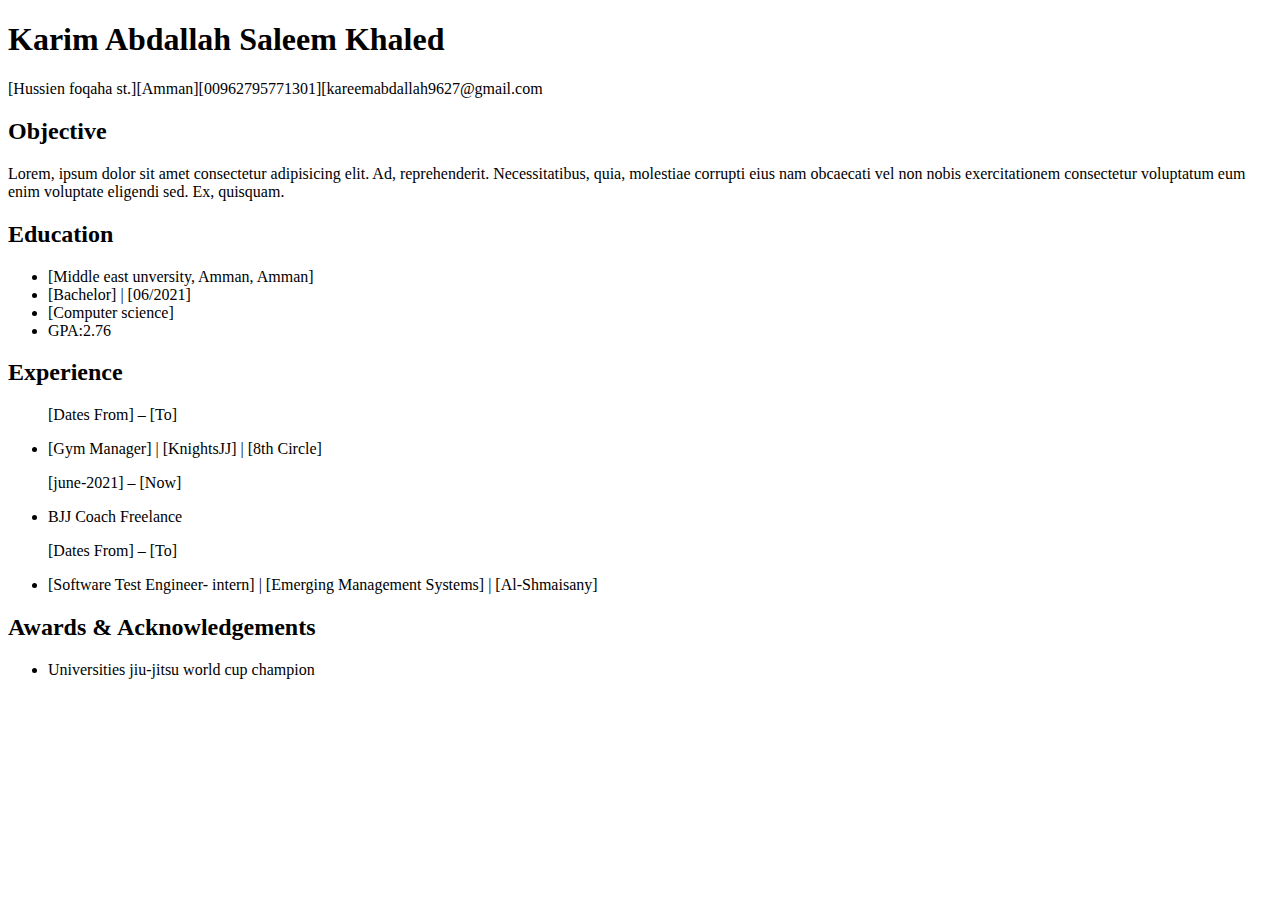
<file: index.html>
<!DOCTYPE html>
<html lang="en">
<head>
    <meta charset="UTF-8">
    <meta http-equiv="X-UA-Compatible" content="IE=edge">
    <meta name="viewport" content="width=device-width, initial-scale=1.0">
    <title>Document</title>
</head>
<body>
    <h1>Karim Abdallah Saleem Khaled</h1>
    <p>[Hussien foqaha st.][Amman][00962795771301][kareemabdallah9627@gmail.com</p>
    <h2>Objective</h2>
    <p>Lorem, ipsum dolor sit amet consectetur adipisicing elit. Ad, reprehenderit. Necessitatibus, quia, molestiae corrupti eius nam obcaecati vel non nobis exercitationem consectetur voluptatum eum enim voluptate eligendi sed. Ex, quisquam.</p>

    <h2>Education</h2>
    <ul>
        <li>[Middle east unversity, Amman, Amman]</li>
        <li>[Bachelor] | [06/2021]</li>
        <li>[Computer science]</li>
        <li>GPA:2.76</li>
    </ul>

    <h2>Experience</h2>
    <ul>
        <p>[Dates From] – [To]</p>
        <li>[Gym Manager] | [KnightsJJ] | [8th Circle]</li>
        <p>[june-2021] – [Now]</p>
        <li>BJJ Coach Freelance</li>
        <p>[Dates From] – [To]</p>
        <li>[Software Test Engineer- intern] | [Emerging Management Systems] | [Al-Shmaisany]</li>
    </ul>

    <h2>Awards & Acknowledgements</h2>
    <ul>
        <li>Universities jiu-jitsu world cup champion</li>
    </ul>

</body>
</html>
</file>
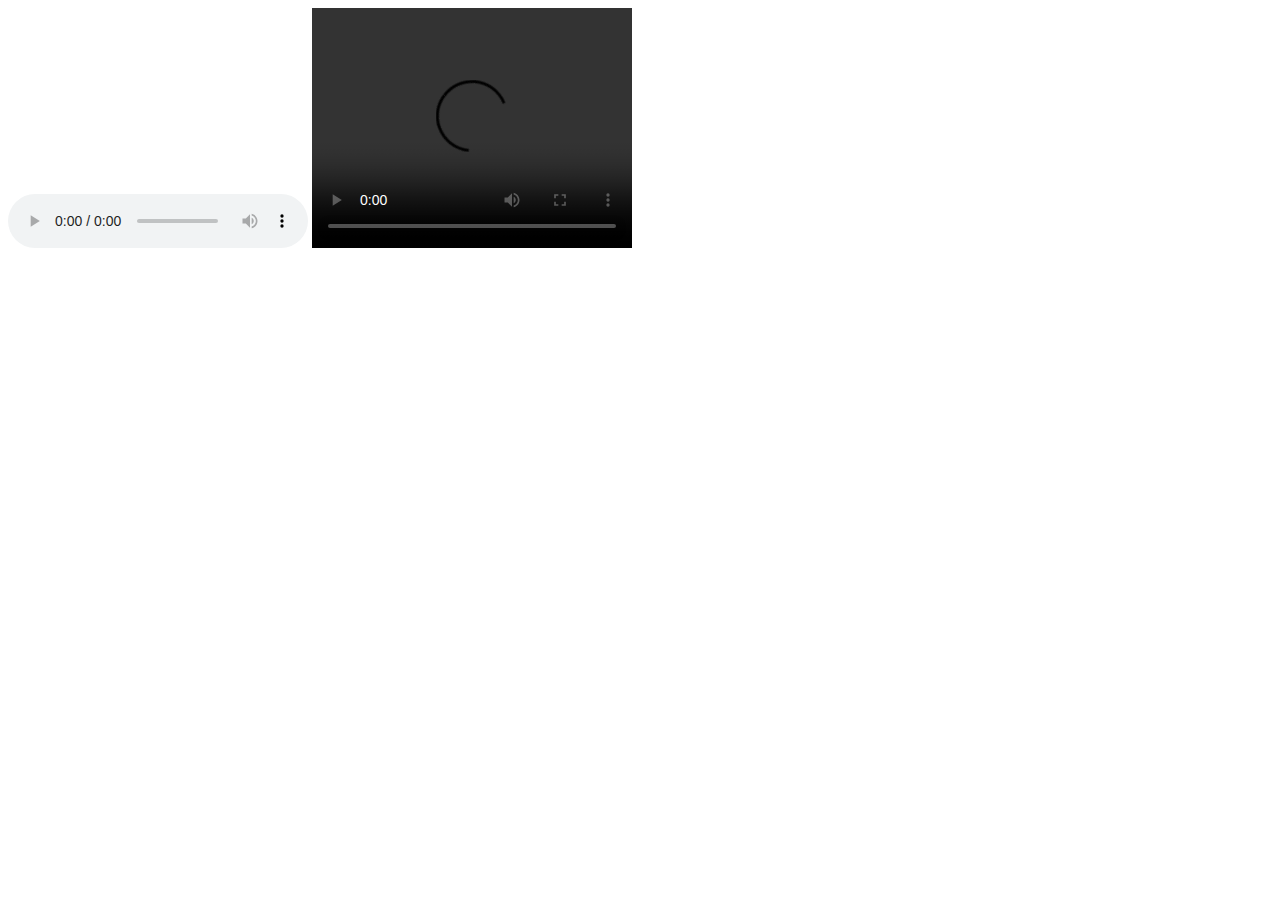
<file: assignment5.html>
<!DOCTYPE html>
<html lang="en">
<head>
    <meta charset="UTF-8">
    <meta http-equiv="X-UA-Compatible" content="IE=edge">
    <meta name="viewport" content="width=device-width, initial-scale=1.0">
    <title>Document</title>
</head>
<body>
    <audio src="https://www.computerhope.com/jargon/m/example.mp3" controls></audio>

    <video width="320" height="240" controls>
        <source src="http://techslides.com/demos/sample-videos/small.ogv" type="video/ogg">
    </video>

    <iframe src="https://en.wikipedia.org" frameborder="0"></iframe>
</body>
</html>
</file>
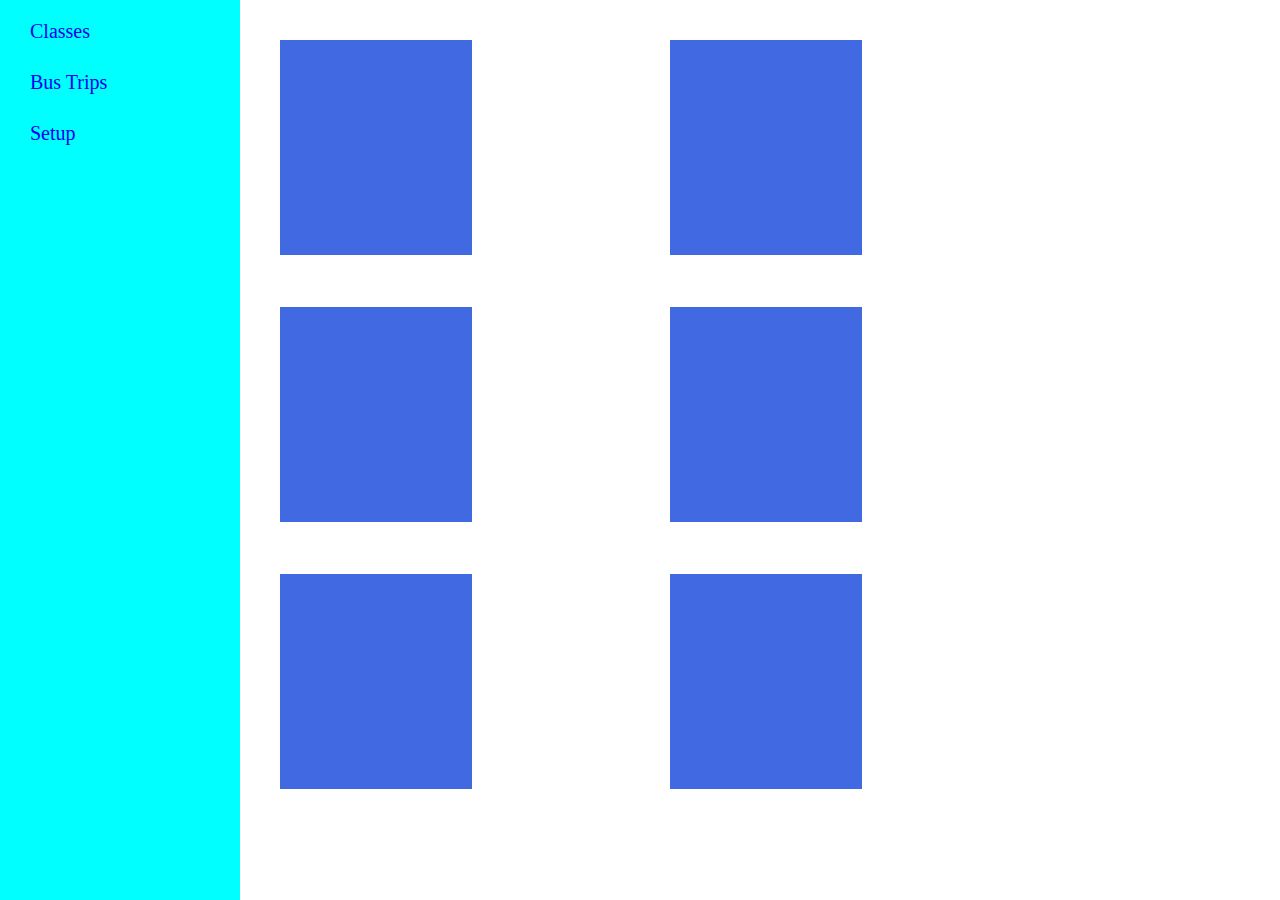
<file: assignment8.html>
<!DOCTYPE html>
<html lang="en">
<head>
    <meta charset="UTF-8">
    <meta http-equiv="X-UA-Compatible" content="IE=edge">
    <meta name="viewport" content="width=device-width, initial-scale=1.0">
    <title>Document</title>
    <link rel="stylesheet" href="./assignment8.css">
</head>
<body>
    <div class="navbar">
        <a href="#" class="div-1">Classes</a>
        <a href="#" class="div-2">Bus Trips</a>
        <a href="#" class="div-3">Setup</a>
    </div>

    <div class="section">
        <div class="div1"></div>
        <div class="div2"></div>
        <div class="div3"></div>
        <div class="div4"></div>
        <div class="div5"></div>
        <div class="div6"></div>
    </div>
</body>
</html>
</file>
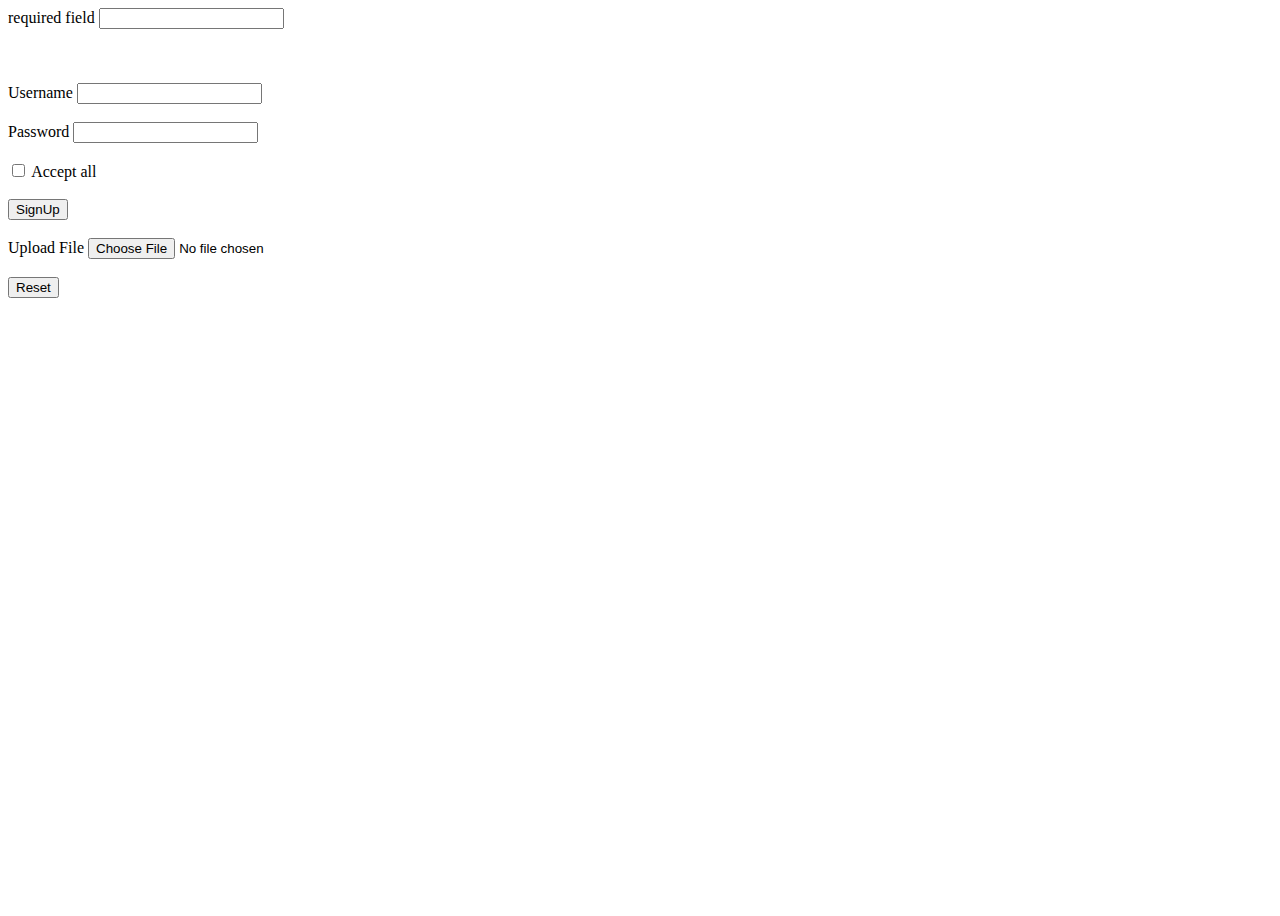
<file: class4.html>
<!DOCTYPE html>
<html lang="en">
<head>
    <meta charset="UTF-8">
    <meta http-equiv="X-UA-Compatible" content="IE=edge">
    <meta name="viewport" content="width=device-width, initial-scale=1.0">
    <title>Document</title>
    <link rel="stylesheet" href="./styles.css">
</head>
<body>

<!--
required attribute : the user will have to fill this field
value attribute : fireld will have a fixed value
-->
<label>required field</label>
<input type="text" required name="" id="">
<br><br><br><br>
<!--
action : for dealing with the backend (where will the form's info go after submitting) the default url is the same page

method : 
if we write (get) then the form's info will be displayed in the url 
if we write (post) then the form's info will not be displayed in the url 

name : 
1- naming the input all the names will appear in the url if the method is get the meaning is the values will be tranfered and will be referenced by the name

2- in radio buttons i need name so i can check one and one only 

to link the lable with the input we use for and id 
for: label's attribute - will have the value of the id
id : input's attribute - will be assiged to for 
-->

    <form>
        <label for="">Username</label>
        <input type="text" name="username">
        <br><br>
        <label for="">Password</label>
        <input type="password" name="password">
        <br><br>
        <input type="checkbox" name="accept">
        <label for="">Accept all</label>
        <br><br>
        <input type="submit" value="SignUp">
        <br><br>
        <label for="file">Upload File</label>
        <input type="file" name="" id="file">
        <br><br>
        <input type="reset" name="" id="">
    </form>
</body>
</html>
</file>
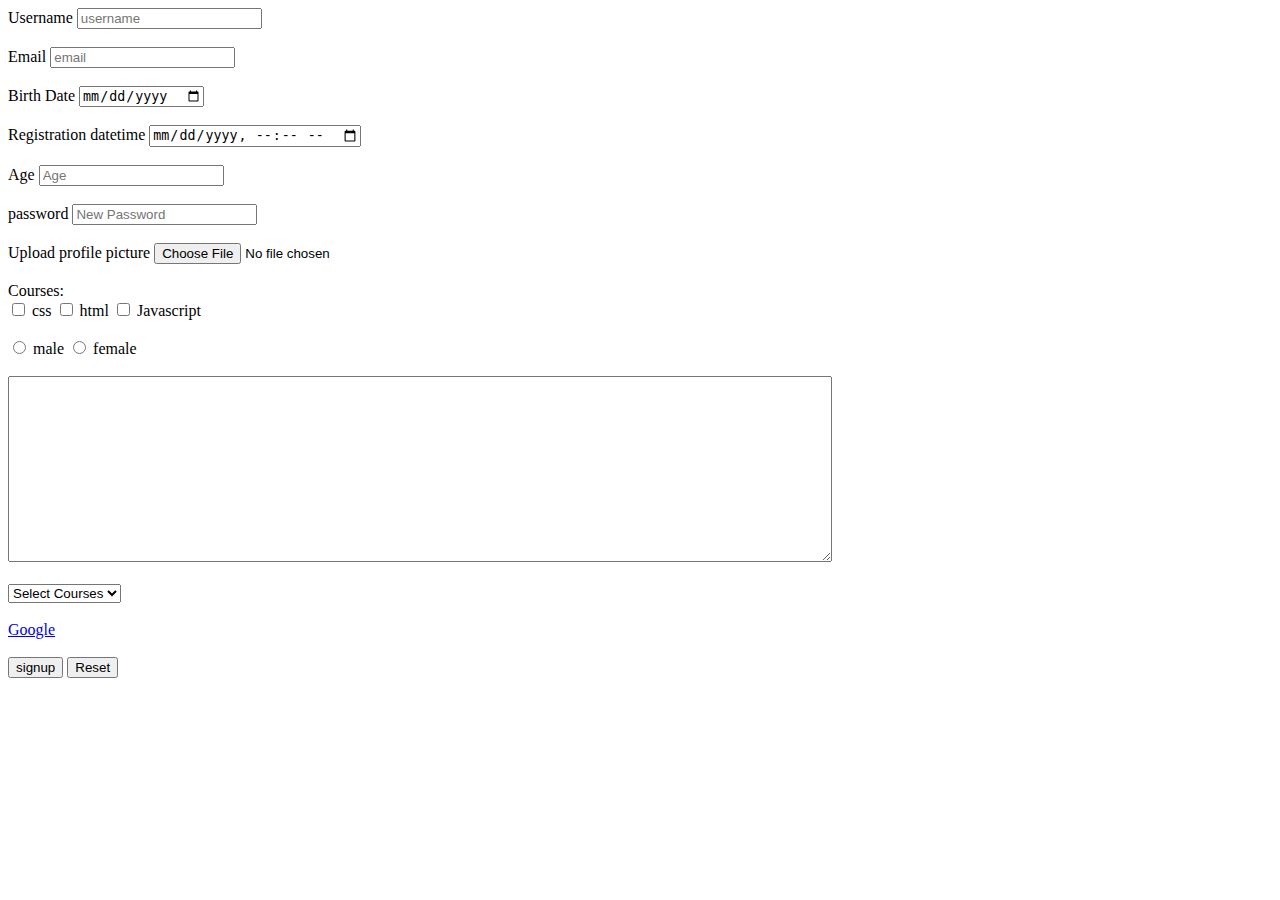
<file: forms.html>
<!DOCTYPE html>
<html lang="en">
<head>
    <meta charset="UTF-8">
    <meta http-equiv="X-UA-Compatible" content="IE=edge">
    <meta name="viewport" content="width=device-width, initial-scale=1.0">
    <title>Document</title>
</head>
<body>
    <form action="">
        <label for="">Username</label>
        <input type="text" name="username" placeholder="username">
        <br><br>

        <label for="">Email</label>
        <input type="email" name="email" placeholder="email">
        <br><br>

        <label for="">Birth Date</label>
        <input type="date" name="Birth-Date" >
        <br><br>

        <label for="">Registration datetime</label>
        <input type="datetime-local" name="registration" >
        <br><br>

        <label for="">Age</label>
        <input type="number" name="age" placeholder="Age" min="0">
        <br><br>

        <label for="">password</label>
        <input type="password" name="pass" placeholder="New Password" >
        <br><br>

        <label for="profile">Upload profile picture</label>
        <input type="file" name="profilePic" id="profile" accept="image/png, image/gif, image/jpeg" >
        <br><br>
        <label for="">Courses:</label>
        <br>
        <input type="checkbox" name="" id="css">
        <label for="css">css</label>
        <input type="checkbox" name="" id="html">
        <label for="html">html</label>
        <input type="checkbox" name="" id="javascript">
        <label for="javascript">Javascript</label>
        <br><br>
        <input type="radio" name="gender" id="male">
        <label for="male">male</label>
        <input type="radio" name="gender" id="female">
        <label for="female">female</label>
        <br><br>
        <textarea name="note" cols="100" rows="12"></textarea>
        <br><br>
        <select name="Courses">
            <option disabled selected>Select Courses </option>
            <optgroup label="FrontEnd">
                <option value="html">HTML</option>
                <option value="css">CSS</option>
                <option value="Javascript">Javascript</option>
            </optgroup>
            <optgroup label="BackEnd">
                <option value="c#">c#</option>
                <option value="java">java</option>
                <option value="php">php</option>
            </optgroup>
        </select>
        <br><br>
        <a href="https://www.google.com" target="_blank">Google</a>
        <br><br>
        <input type="submit" name="signup" value="signup">
        <input type="reset" name="reset" >
    </form>


</body>
</html>
</file>
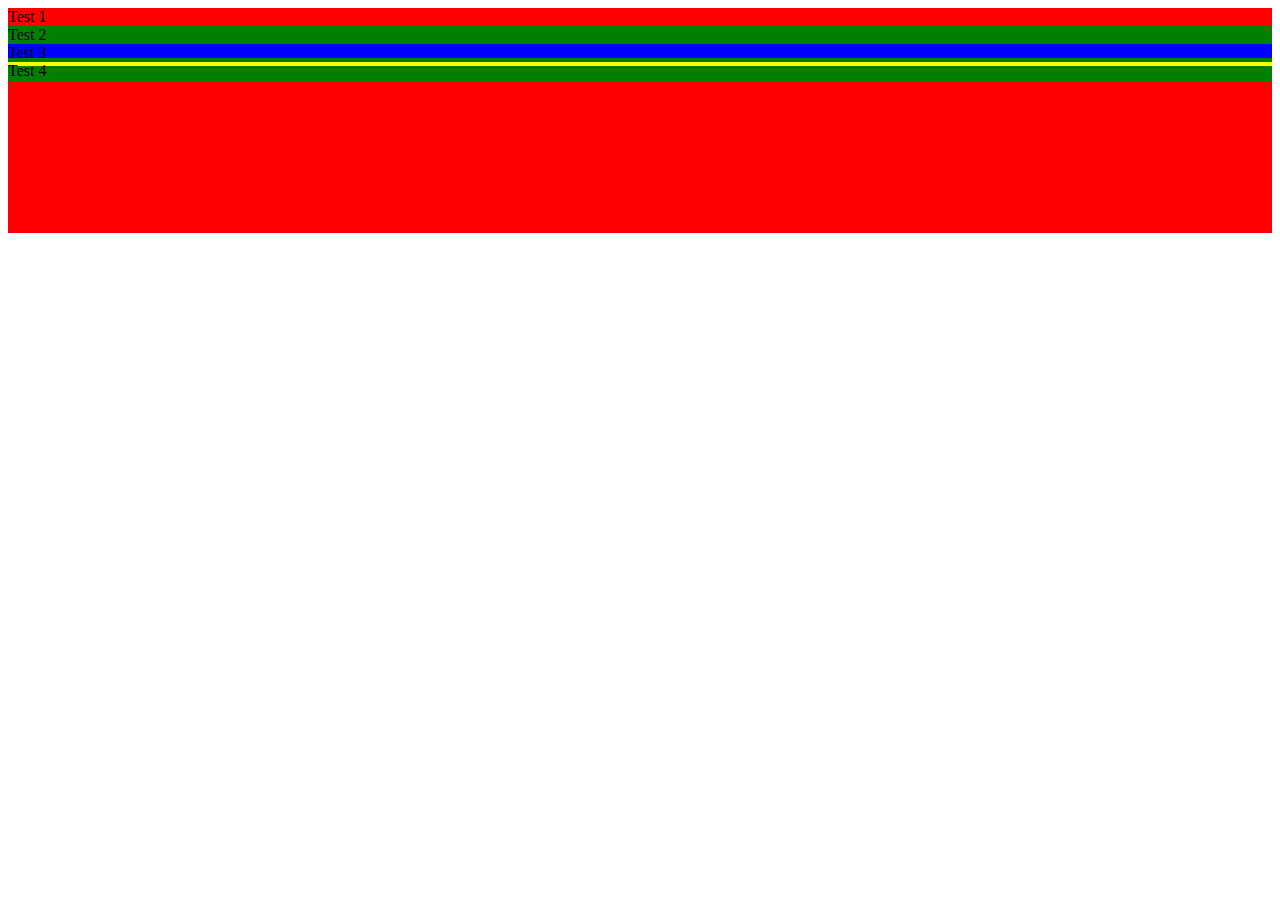
<file: styling.html>
<!DOCTYPE html>
<html lang="en">
<head>
    <meta charset="UTF-8">
    <meta http-equiv="X-UA-Compatible" content="IE=edge">
    <meta name="viewport" content="width=device-width, initial-scale=1.0">
    <title>styling</title>
    <link rel="stylesheet" href="./styles.css">
</head>
<body>
    <div class="div-1">
        Test 1
        <div class="div-2">
            Test 2
            <div class="div-3">
                Test 3 
                <div class="div-4">
                    Test 4
                </div>
            </div>
        </div>
    </div>
</body>
</html>
</file>
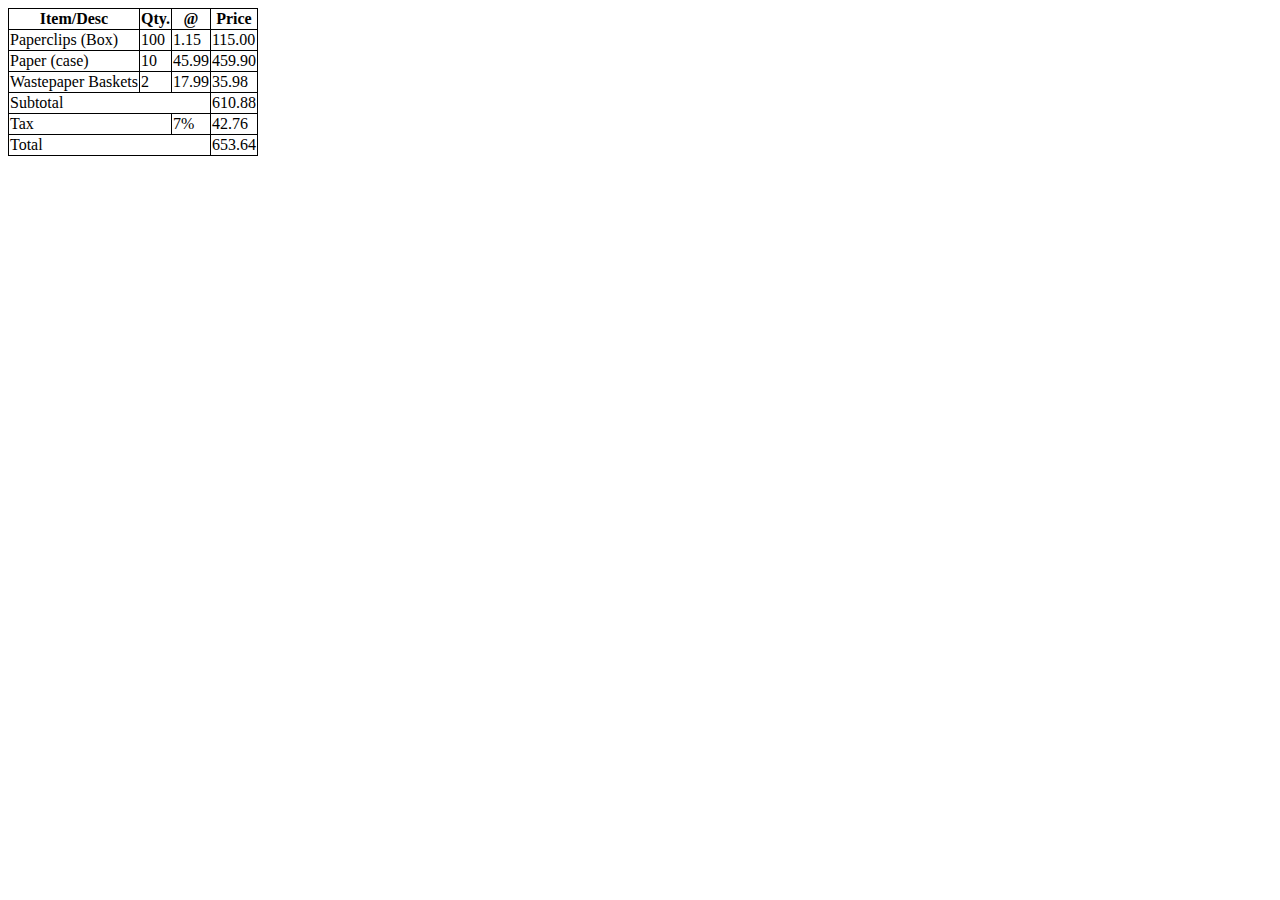
<file: table.html>
<!DOCTYPE html>
<html lang="en">
<head>
    <meta charset="UTF-8">
    <meta http-equiv="X-UA-Compatible" content="IE=edge">
    <meta name="viewport" content="width=device-width, initial-scale=1.0">
    <title>Document</title>
    <style>
    table, th, td {
        border: 1px solid;
        border-collapse: collapse;
}
    </style>
</head>
<body>
    <table>
        <thead>
            <th>Item/Desc</th>
            <th>Qty.</th>
            <th>@</th>
            <th>Price</th>
        </thead>
        <tbody>
            <tr>
                <td>Paperclips (Box)</td>
                <td>100</td>
                <td>1.15</td>
                <td>115.00</td>
            </tr>
            <tr>
                <td>Paper (case)</td>
                <td>10</td>
                <td>45.99</td>
                <td>459.90</td>
            </tr>
            <tr>
                <td>Wastepaper Baskets</td>
                <td>2</td>
                <td>17.99</td>
                <td>35.98</td>
            </tr>
            <tr>
                <td colspan="3">Subtotal</td>
                <td>610.88</td>
            </tr>
            <tr>
                <td colspan="2">Tax</td>
                <td>7%</td>
                <td>42.76</td>
            </tr>
        </tbody>
        <tfoot>
            <tr>
                <td colspan="3">Total</td>
                <td>653.64</td>
            </tr>
        </tfoot>
    </table>
</body>
</html>
</file>
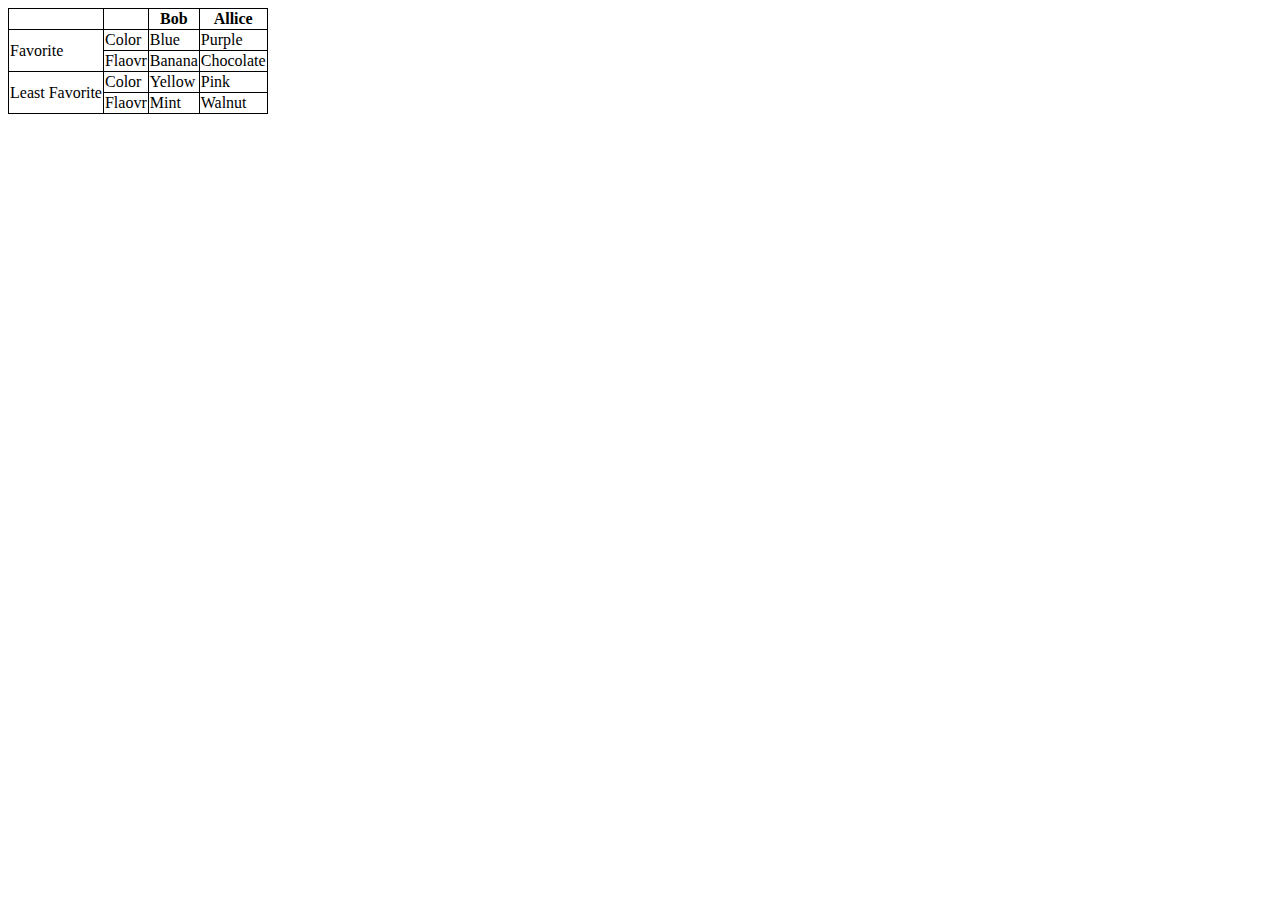
<file: table2.html>
<!DOCTYPE html>
<html lang="en">
<head>
    <meta charset="UTF-8">
    <meta http-equiv="X-UA-Compatible" content="IE=edge">
    <meta name="viewport" content="width=device-width, initial-scale=1.0">
    <title>Document</title>
    <style>
        table, th, td {
            border: 1px solid;
            border-collapse: collapse;
        }
    </style>
</head>
<body>
    <table>
        <thead>
            <th></th>
            <th></th>
            <th>Bob</th>
            <th>Allice</th>
        </thead>
        <tbody>
            <tr>
                <td rowspan="2">Favorite</td>
                <td>Color</td>
                <td>Blue</td>
                <td>Purple</td>
            </tr>
            <tr>
                
                <td>Flaovr</td>
                <td>Banana</td>
                <td>Chocolate</td>
                <tr>
                    <td rowspan="2">Least Favorite</td>
                    <td>Color</td>
                    <td>Yellow</td>
                    <td>Pink</td>
                </tr>
                <tr>
                    <td>Flaovr</td>
                    <td>Mint</td>
                    <td>Walnut</td>
                </tr>
            </tr>
        </tbody>
    </table>
<br>

</body>
</html>
</file>
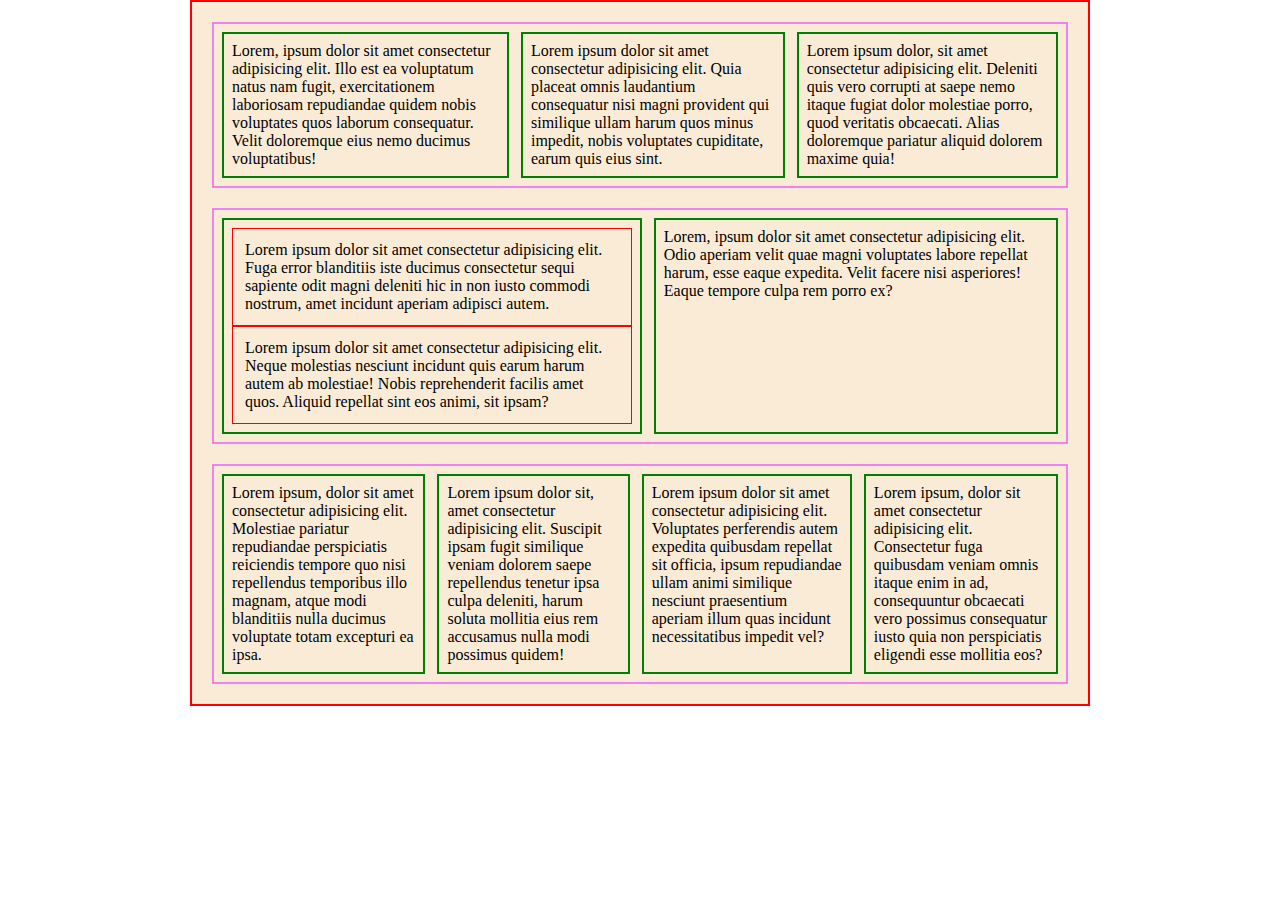
<file: asiignement9/assignment9.html>
<!DOCTYPE html>
<html lang="en">
<head>
    <meta charset="UTF-8">
    <meta http-equiv="X-UA-Compatible" content="IE=edge">
    <meta name="viewport" content="width=device-width, initial-scale=1.0">
    <title>Document</title>
    <link rel="stylesheet" href="assignment9.css">
</head>
<body>
    <main>
        <div class="dashboard">
            <div class="row">
                <div class="col">Lorem, ipsum dolor sit amet consectetur adipisicing elit. Illo est ea voluptatum natus nam fugit, exercitationem laboriosam repudiandae quidem nobis voluptates quos laborum consequatur. Velit doloremque eius nemo ducimus voluptatibus!</div>
                <div class="col">Lorem ipsum dolor sit amet consectetur adipisicing elit. Quia placeat omnis laudantium consequatur nisi magni provident qui similique ullam harum quos minus impedit, nobis voluptates cupiditate, earum quis eius sint.</div>
                <div class="col">Lorem ipsum dolor, sit amet consectetur adipisicing elit. Deleniti quis vero corrupti at saepe nemo itaque fugiat dolor molestiae porro, quod veritatis obcaecati. Alias doloremque pariatur aliquid dolorem maxime quia!</div>
            </div>

            <div class="row">
                <div class="col">
                    <div class="flex-col">
                        <div class="flex-row">Lorem ipsum dolor sit amet consectetur adipisicing elit. Fuga error blanditiis iste ducimus consectetur sequi sapiente odit magni deleniti hic in non iusto commodi nostrum, amet incidunt aperiam adipisci autem.</div>
                        <div class="flex-row">Lorem ipsum dolor sit amet consectetur adipisicing elit. Neque molestias nesciunt incidunt quis earum harum autem ab molestiae! Nobis reprehenderit facilis amet quos. Aliquid repellat sint eos animi, sit ipsam?</div>
                    </div>
                </div>

                <div class="col">Lorem, ipsum dolor sit amet consectetur adipisicing elit. Odio aperiam velit quae magni voluptates labore repellat harum, esse eaque expedita. Velit facere nisi asperiores! Eaque tempore culpa rem porro ex?</div>
            </div>
            <div class="row">
                <div class="col">Lorem ipsum, dolor sit amet consectetur adipisicing elit. Molestiae pariatur repudiandae perspiciatis reiciendis tempore quo nisi repellendus temporibus illo magnam, atque modi blanditiis nulla ducimus voluptate totam excepturi ea ipsa.</div>
                <div class="col">Lorem ipsum dolor sit, amet consectetur adipisicing elit. Suscipit ipsam fugit similique veniam dolorem saepe repellendus tenetur ipsa culpa deleniti, harum soluta mollitia eius rem accusamus nulla modi possimus quidem!</div>
                <div class="col">Lorem ipsum dolor sit amet consectetur adipisicing elit. Voluptates perferendis autem expedita quibusdam repellat sit officia, ipsum repudiandae ullam animi similique nesciunt praesentium aperiam illum quas incidunt necessitatibus impedit vel?</div>
                <div class="col">Lorem ipsum, dolor sit amet consectetur adipisicing elit. Consectetur fuga quibusdam veniam omnis itaque enim in ad, consequuntur obcaecati vero possimus consequatur iusto quia non perspiciatis eligendi esse mollitia eos?</div>
            </div>
        </div>
    </main>
</body>
</html>
</file>
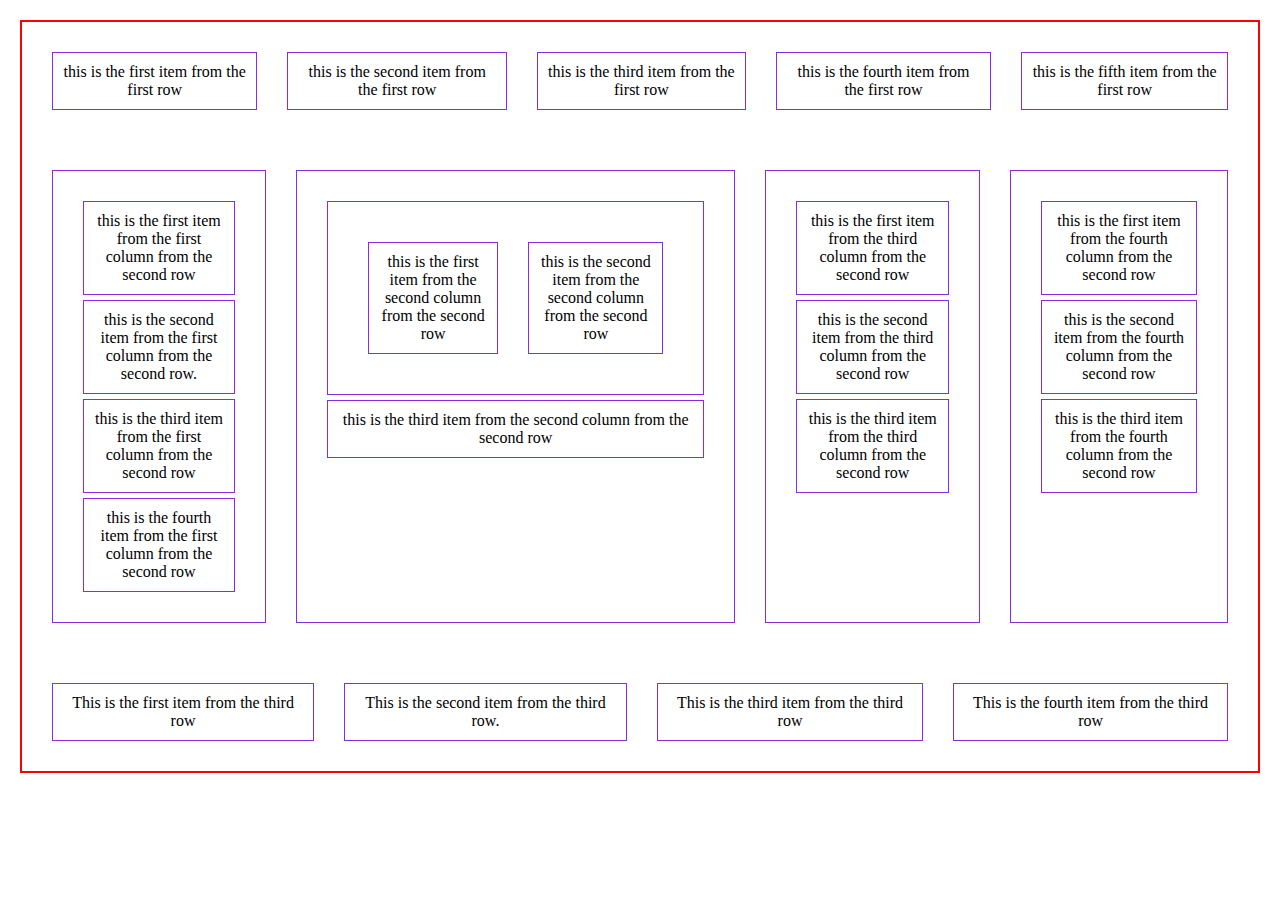
<file: assignemnt10/assignment10.html>
<!DOCTYPE html>
<html lang="en">
<head>
    <meta charset="UTF-8">
    <meta http-equiv="X-UA-Compatible" content="IE=edge">
    <meta name="viewport" content="width=device-width, initial-scale=1.0">
    <title>Document</title>
    <link rel="stylesheet" href="assignment10.css">
</head>
<body>
    <main>
        <div class="dashboard">
            <div class="row">
                <div class="col">this is the first item from the first row </div>
                <div class="col">this is the second item from the first row</div>
                <div class="col">this is the third item from the first row</div>
                <div class="col">this is the fourth item from the first row</div>
                <div class="col">this is the fifth item from the first row</div>
            </div>

            <div class="row">
                <div class="col">
                    <div class="flex-col">
                        <div class="flex-row">this is the first item from the first column from the second row</div>
                        <div class="flex-row">this is the second item from the first column from the second row.</div>
                        <div class="flex-row">this is the third item from the first column from the second row</div>
                        <div class="flex-row">this is the fourth item from the first column from the second row</div>
                    </div>
                </div>
                <div class="col">
                    <div class="flex-col">
                        <div class="flex-row">
                            <div class="row">
                                <div class="col">this is the first item from the second column from the second row</div>
                                <div class="col">this is the second item from the second column from the second row</div>
                            </div>
                        </div>
                        <div class="flex-row">this is the third item from the second column from the second row</div>
                    </div>
                </div>
                <div class="col">
                    <div class="flex-col">
                        <div class="flex-row">this is the first item from the third column from the second row</div>
                        <div class="flex-row">this is the second item from the third column from the second row</div>
                        <div class="flex-row">this is the third item from the third column from the second row</div>
                    </div>
                </div>
                <div class="col">
                    <div class="flex-col">
                        <div class="flex-row">this is the first item from the fourth column from the second row</div>
                        <div class="flex-row">this is the second item from the fourth column from the second row</div>
                        <div class="flex-row">this is the third item from the fourth column from the second row</div>
                    </div>
                </div>
            </div>

            <div class="row">
                <div class="col">This is the first item from the third row</div>
                <div class="col">This is the second item from the third row.</div>
                <div class="col">This is the third item from the third row</div>
                <div class="col">This is the fourth item from the third row</div>
            </div>
        </div>
    </main>
</body>
</html>
</file>
<file: assignment8.css>
body{
    margin: 0;
    height: 100vh;
    display: flex;
    flex-direction: row;

}
.navbar{
    height: calc(100vh - 40px);
    width: 30%;
    padding: 20px;
    max-width: 200px;
    background-color: aqua;
    display: flex;
    flex-direction: column;
    gap: 8px;

}
.div-1{
    height: 5%;
    width: 90%;
    margin-left: 5%;
    margin-right: 5%;
}
.div-2{
    height: 5%;
    width: 90%;
    margin-left: 5%;
    margin-right: 5%;

}
.div-3{
    height: 5%;
    width: 90%;
    margin-left: 5%;
    margin-right: 5%;

}

.section{
    padding: 20px;
    width: 60%;
    height: calc(100vh - 40px);
    overflow: auto;
    overflow-x: hidden;
    display: flex;
    flex-wrap: wrap;
    flex-direction: column;
    gap: 12px;
}
.div1{
    height: 25%;
    width: 25%;
    background-color: royalblue;
    margin:20px;
}
.div2{
    height: 25%;
    width: 25%;
    background-color: royalblue;
    margin:20px;
}
.div3{
    height: 25%;
    width: 25%;
    background-color: royalblue;
    margin:20px;
}
.div4{
    height: 25%;
    width: 25%;
    background-color: royalblue;
    margin:20px;
}
.div5{
    height: 25%;
    width: 25%;
    background-color: royalblue;
    margin:20px;
}
.div6{
    height: 25%;
    width: 25%;
    background-color: royalblue;
    margin:20px;
}

a{
    text-decoration: none;
    font-size: 20px;
}
</file>
<file: styles.css>
body{
    height: 100vh;
}
.div-1{
    background-color: red;
    height: 25%;
}
.div-2{
    background-color: green;
    height: 25%;
}
.div-3{
    background-color: blue;
    height: 25%;
}
.div-4{
    background-color: yellow;
    height: 25%;
}
</file>
<file: asiignement9/assignment9.css>
*{
    box-sizing: border-box;
}
body{
    margin: 0;
}

main{
    display: flex;
    /* flex-direction: column; */
    align-items: center; /* vertically centered*/
    justify-content: center; /*horizantally centered*/
    height: auto;
}
.dashboard{
    height: auto;
    display: flex;
    flex-direction: column;
    gap: 20px;
    background: antiquewhite;
    padding: 20px;
    max-width: 900px;
    border: 2px solid red;
}

.row{
    display: flex;
    flex-direction: row;
    gap: 12px;
    border: 2px solid violet;
    padding: 8px;
}

.col{border: 2px solid green;
padding: 8px;
}

.flex-col{
    display: flex;
    flex-direction: column;
}
.flex-row{
    padding: 12px;
    border: 1px solid red;

}
.col-1{
flex: 1 1 150px
}

.col-2{
    flex: 2 1 150px

}

.col-3{
    flex: 3 1 150px

}
</file>
<file: assignemnt10/assignment10.css>
*{
    box-sizing: border-box;
}
body{
    margin: 0;
}
main{
    display: flex;
    flex-direction: column;
    height: 100vh;
    /* background-color: red; */
    /* border: 2px solid red; */
}
.dashboard{
    height: auto;
    display: flex;
    flex-direction: column;
    margin: 20px;
    border: 2px solid red;
    text-align: center;
    justify-content: center;
}

.row{
    display: flex;
    flex-direction: row;
    padding: 10px;
    margin: 5px;
    /* border: 1px solid black; */
}
.col{
    padding: 10px;
    border: 1px solid blueviolet;
    margin: 15px;
}
.flex-row{
    border: 1px solid blueviolet;
    padding: 10px;
    margin: 5px;
}
.flex-col{
    padding: 10px;
    margin: 5px;
    /* border: 2px solid yellow; */
}
</file>
